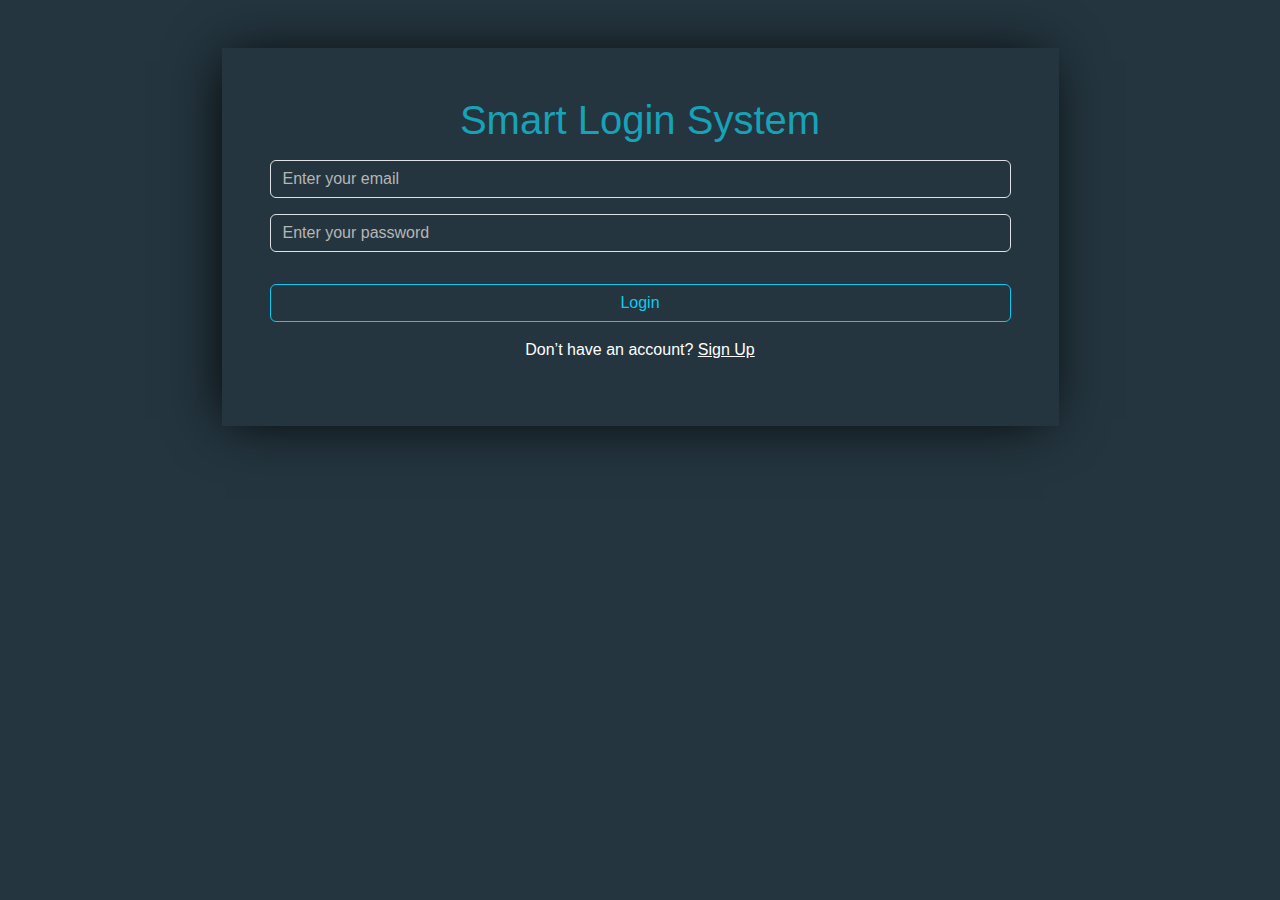
<file: index.html>
<!DOCTYPE html>
<html lang="en">
  <head>
    <meta charset="UTF-8" />
    <meta name="viewport" content="width=device-width, initial-scale=1.0" />
    <title>Login</title>
    <link rel="stylesheet" href="css/bootstrap.min.css" />
    <link rel="stylesheet" href="css/style.css" />
  </head>
  <body>
    <div class="container my-5 text-center">
      <div class="group m-auto w-75 p-5">
        <h1>Smart Login System</h1>

        <input
          id="signinEmail"
          class="form-control my-3"
          placeholder="Enter your email"
          type="text"
        />
        <input
          id="signinPassword"
          class="form-control my-3"
          placeholder="Enter your password"
          type="password"
        />
        <p id="incorrect"></p>

        <button id="loginBtn" class="btn btn-outline-info w-100 my-3">
          Login
        </button>
        <p class="text-white">
          Don’t have an account?
          <a class="text-white" href="signUp.html">Sign Up</a>
        </p>
      </div>
    </div>
    <script src="js/main.js"></script>
  </body>
</html>
</file>
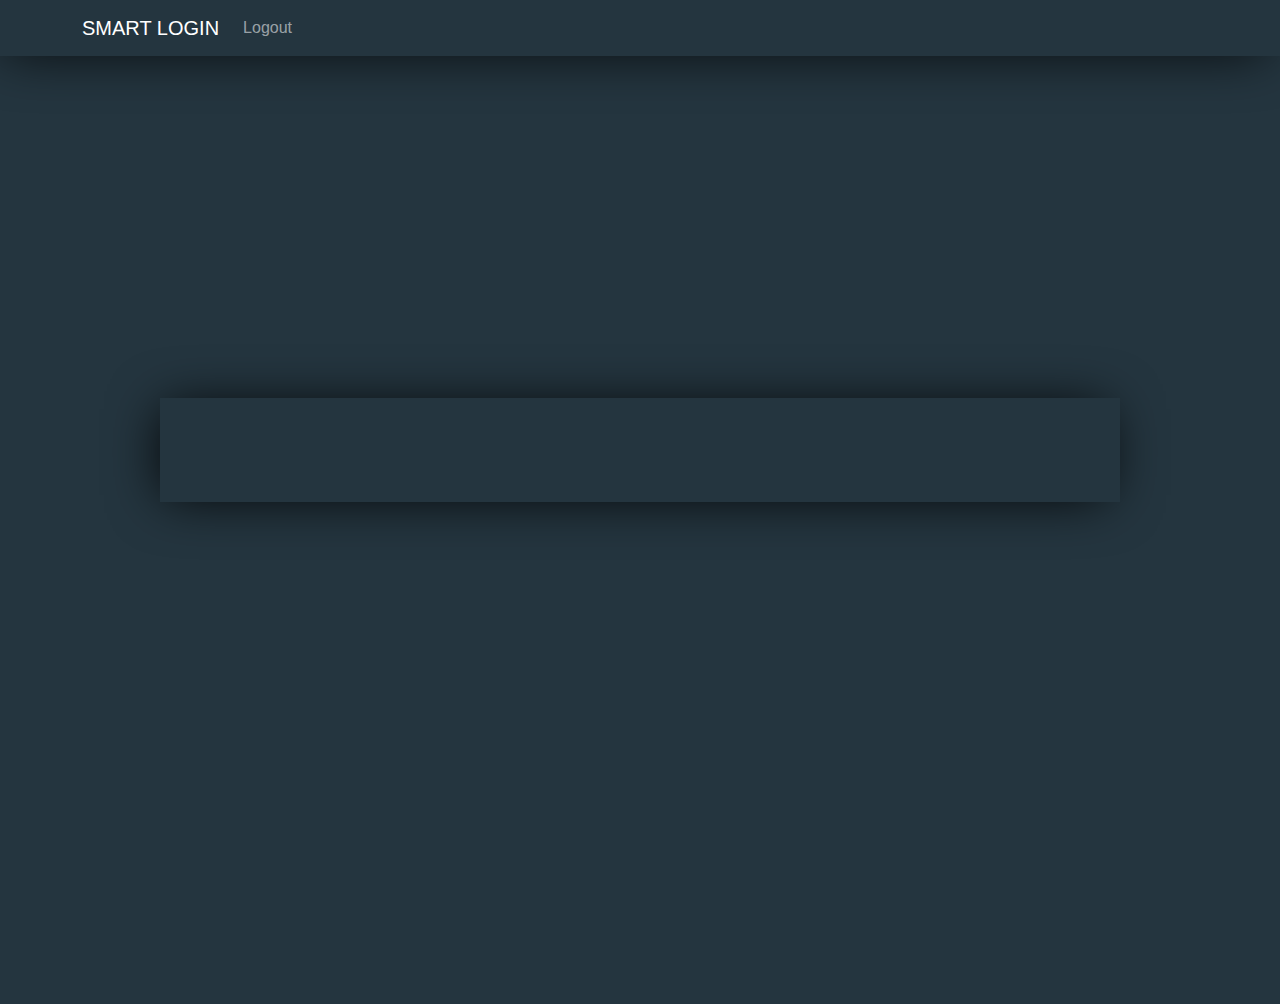
<file: home.html>
<!DOCTYPE html>
<html lang="en">
  <head>
    <meta charset="UTF-8" />
    <meta name="viewport" content="width=device-width, initial-scale=1.0" />
    <title>Login</title>
    <link rel="stylesheet" href="css/bootstrap.min.css" />
    <link rel="stylesheet" href="css/style.css" />
  </head>
  <body id="home">
    <nav class="navbar navbar-expand-lg navbar-dark group">
      <div class="container">
        <a class="navbar-brand" href="#">SMART LOGIN</a>
        <button
          class="navbar-toggler"
          type="button"
          data-toggle="collapse"
          data-target="#navbarSupportedContent"
          aria-controls="navbarSupportedContent"
          aria-expanded="false"
          aria-label="Toggle navigation"
        >
          <span class="navbar-toggler-icon"></span>
        </button>

        <div class="collapse navbar-collapse" id="navbarSupportedContent">
          <ul class="navbar-nav ml-auto">
            <li class="nav-item">
              <a
                id="logoutBtn"
                class="nav-link btn btn-outline-warning"
                href="index.html"
                >Logout</a
              >
            </li>
          </ul>
        </div>
      </div>
    </nav>
    <div
      class="container my-5 text-center h-100 d-flex align-items-center justify-content-center"
    >
      <div class="group m-auto w-75 p-5 center">
        <h1 id="username"></h1>
      </div>
    </div>
    <script src="js/home.js"></script>
  </body>
</html>
</file>
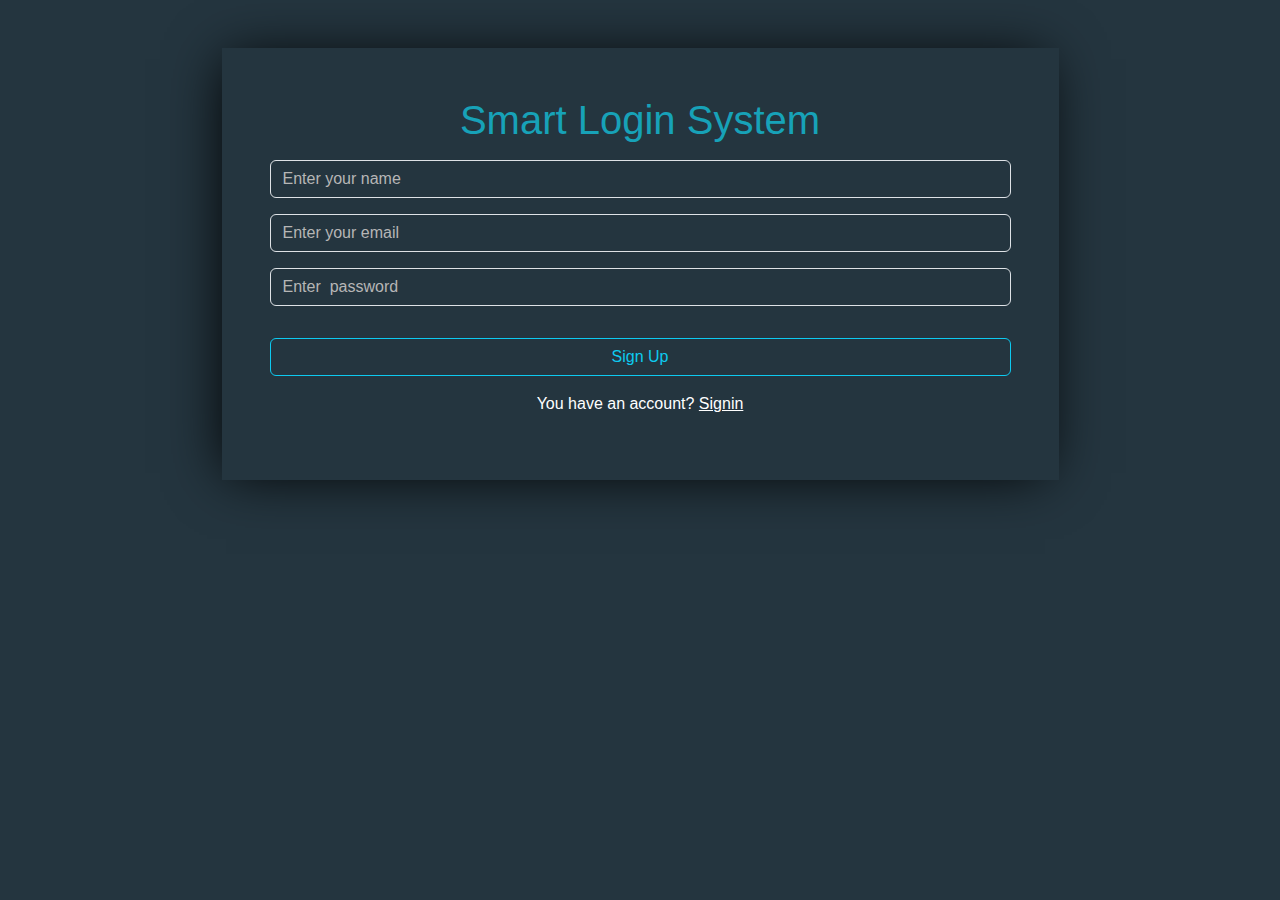
<file: signUp.html>
<!DOCTYPE html>
<html lang="en">
  <head>
    <meta charset="UTF-8" />
    <meta name="viewport" content="width=device-width, initial-scale=1.0" />
    <title>Login</title>
    <link rel="stylesheet" href="css/bootstrap.min.css" />
    <link rel="stylesheet" href="css/style.css" />
  </head>
  <body>
    <div class="container my-5 text-center">
      <div class="group m-auto w-75 p-5">
        <h1>Smart Login System</h1>

        <input
          id="signupName"
          class="form-control my-3"
          placeholder="Enter your name"
          type="text"
        />
        <p class="d-none">
          <span class="text-danger m-3"
            >the name must be between 3-15 letter</span
          >
        </p>
        <input
          id="signupEmail"
          class="form-control my-3"
          placeholder="Enter your email"
          type="email"
        />
        <p class="d-none">
          <span class="text-danger m-3">the email is invalid</span>
        </p>

        <input
          id="signupPassword"
          class="form-control my-3"
          placeholder="Enter  password"
          type="password"
        />
        <p class="d-none">
          <span class="text-danger m-3"
            >Minimum eight characters, at least one upper case English letter,
            one lower case English letter, one number and one special
            character</span
          >
        </p>

        <p id="exist"></p>

        <button id="signUpBtn" class="btn btn-outline-info w-100 my-3">
          Sign Up
        </button>
        <p class="text-white">
          You have an account?
          <a class="text-white" href="index.html">Signin</a>
        </p>
      </div>
    </div>

    <script src="js/signUp.js"></script>
  </body>
</html>
</file>
<file: css/style.css>
* {
  padding: 0;
  margin: 0;
  box-sizing: border-box;
}
body {
  background: #24353f;
  font-family: "Titillium Web", sans-serif;
  position: relative;
}

#home {
  height: 100vh;
}

h1 {
  color: #17a2b8;
}

.group {
  box-shadow: -5px 2px 54px -9px rgba(0, 0, 0, 1);
}

input {
  background-color: transparent !important;
  color: #fff !important;
}

input::placeholder {
  color: rgb(182, 182, 182) !important;
}

input:focus {
  box-shadow: 0 0 0 0 transparent !important;
}

.center {
  position: absolute;
  top: 50%;
  left: 50%;
  transform: translate(-50%, -50%);
}
</file>
